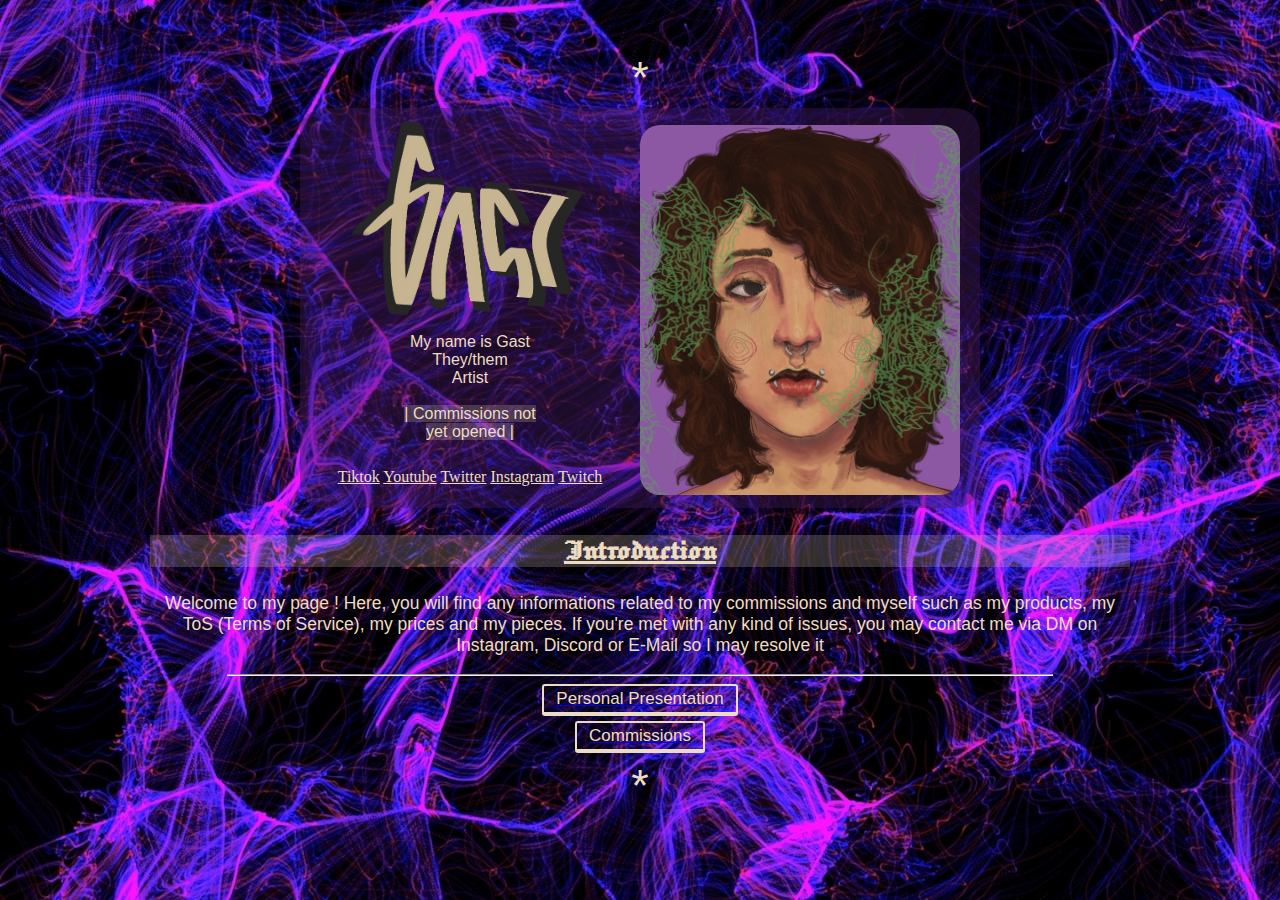
<file: index.html>
<DOCTYPE! html>
    <html lang="en">
        <head>
            <meta charset="utf-8">
            <meta name="viewport" content="width=device-width, initial-scale=1.0"/>
            <link rel="stylesheet" href="style.css" />
            <link rel="preconnect" href="https://fonts.googleapis.com">
            <link rel="preconnect" href="https://fonts.gstatic.com" crossorigin>
            <link href="https://fonts.googleapis.com/css2?family=Jacquard+12&display=swap" rel="stylesheet">
            <title>Gast's Page</title>
        </head>
        <body>
            <main>
                <p class="asterisk">*</p>

                <header>
                    <img class="info-text" id="signature" src="img/signature_mini.png" alt="my signature" width="242" height="200"/>

                    <p class="info-text" id="text1">
                        My name is Gast<br>They/them<br>Artist<br/><br/><mark>| Commissions not yet opened |</mark>
                    
                    </p>
                    <div class="info-text" id="links">
                        <a href="https://www.tiktok.com/@g4st_3r" class="link" target="_blank">Tiktok</a>
                        <a href="https://www.youtube.com/@G4st_3r" class="link" target="_blank">Youtube</a>
                        <a href="https://twitter.com/G4st_3r" class="link" target="_blank">Twitter</a>
                        <a href="https://www.instagram.com/g4st_3r/" class="link" target="_blank">Instagram</a>
                        <a href="https://www.twitch.tv/g4st_3r" class="link" target="_blank">Twitch</a>
                        <!--email-->
                    </div>

                    <img class="info-image" id="autoportrait" src="img/Autoportrait_cropped.jpg" alt="drawing of mine, my autoportrait" width="320" height="370" title="Autoportrait">
                </header>

                </hr>

                <h2 class="titre">Introduction</h2>

                <p>
                    <span class="marker">Welcome to my page !</span> Here, you will find any informations related to my <span class="marker">commissions</span> and <span class="marker">myself</span> such as my products, my ToS (Terms of Service), my prices and my pieces. If you're met with any kind of issues, you may contact me via DM on Instagram, Discord or E-Mail so I may resolve it
                </p>

                <hr/>
                
                <a href="personal_presentation.html"><button>Personal Presentation</button></a>
                <a href="commissions.html"><button>Commissions</button></a>
                <p class="asterisk">*</p>
            </main>
        </body>
    </html>
</file>
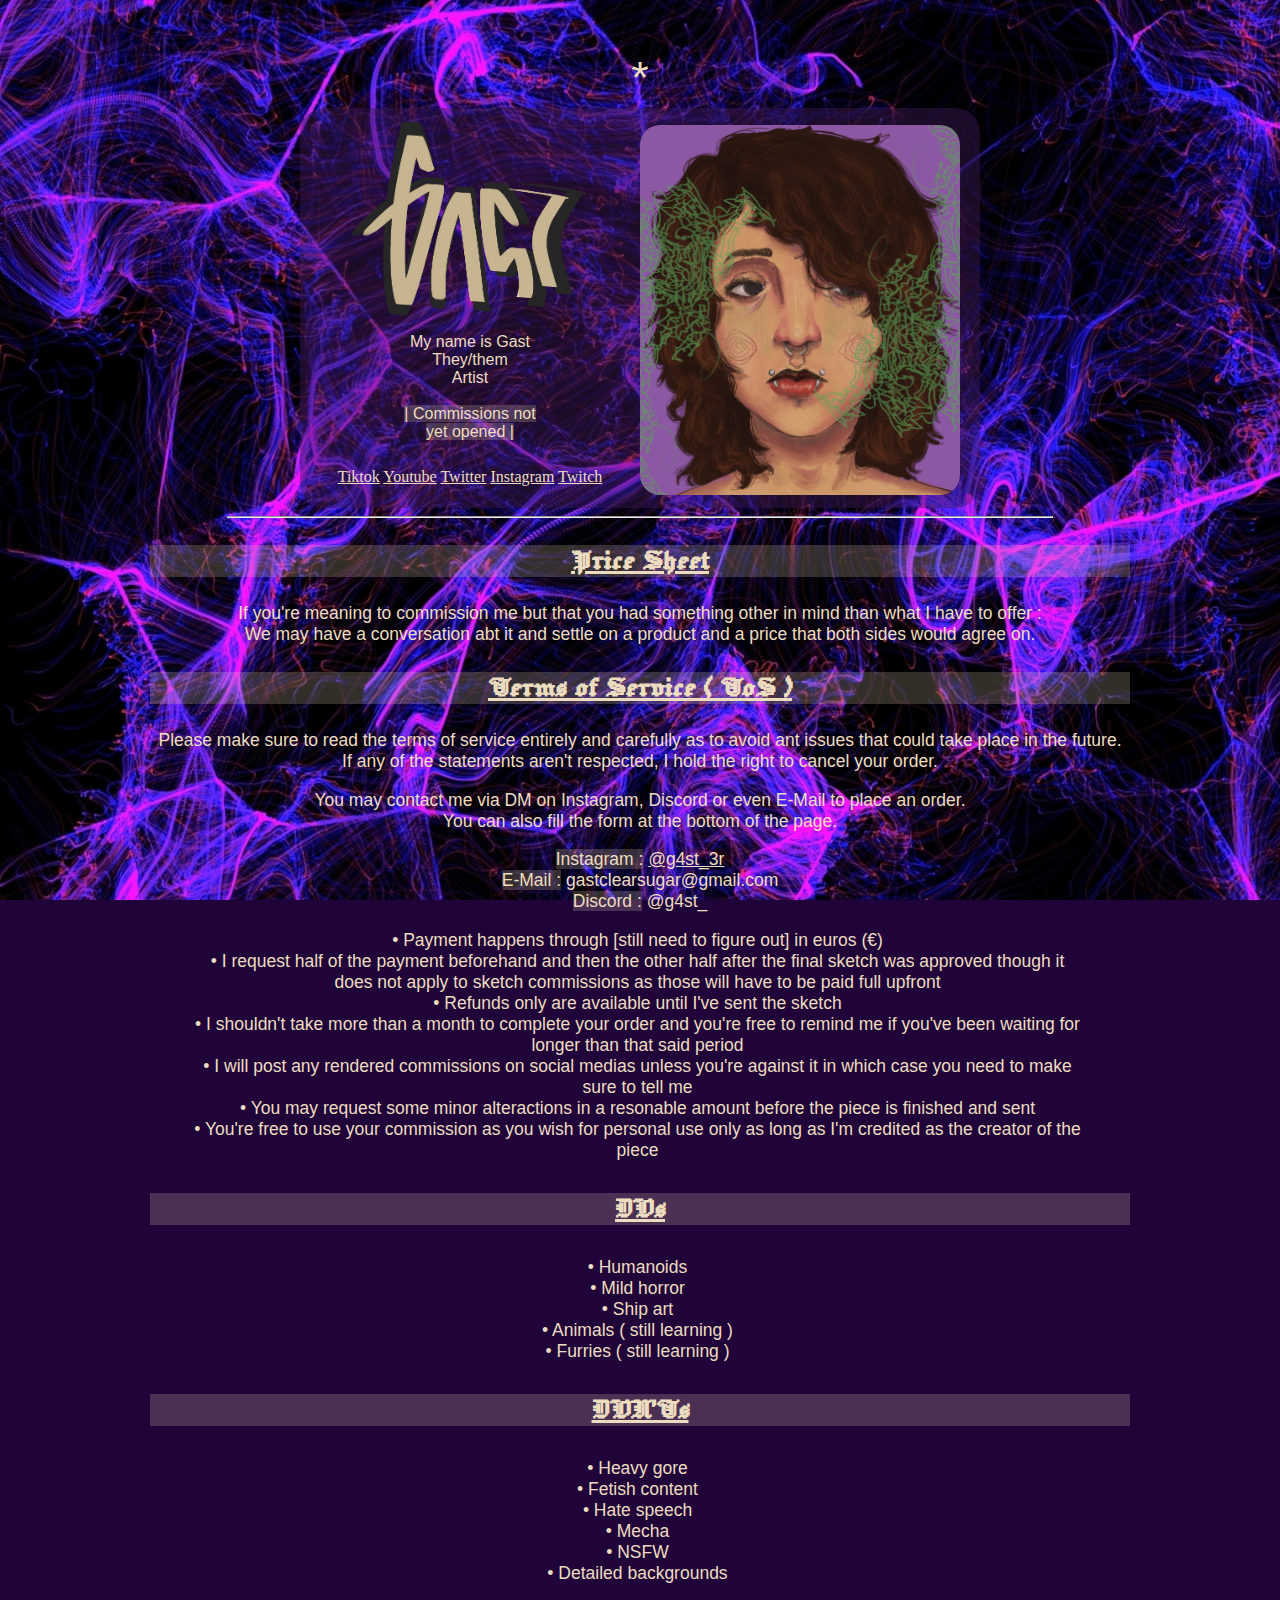
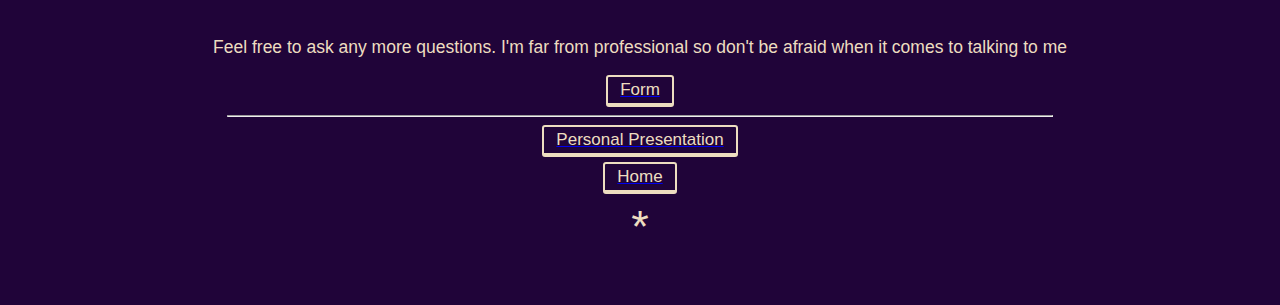
<file: commissions.html>
<DOCTYPE! html>
    <html lang="en">
        <head>
            <meta charset="utf-8">
            <meta name="viewport" content="width=device-width, initial-scale=1.0"/>
            <link rel="stylesheet" href="style.css" />
            <link rel="preconnect" href="https://fonts.googleapis.com">
            <link rel="preconnect" href="https://fonts.gstatic.com" crossorigin>
            <link href="https://fonts.googleapis.com/css2?family=Jacquard+12&display=swap" rel="stylesheet">
            <title>Gast's Commissions</title>
        </head>
        <body>
            <main>
                <p class="asterisk">*</p>

                <header>
                    <img class="info-text" id="signature" src="img/signature_mini.png" alt="my signature" width="242" height="200"/>
                   
                    <p class="info-text" id="text1">
                        My name is Gast<br>They/them<br>Artist<br/><br/><mark>| Commissions not yet opened |</mark>
                    </p>

                    <div class="info-text" id="links">
                        <a href="https://www.tiktok.com/@g4st_3r" class="link" target="_blank">Tiktok</a>
                        <a href="https://www.youtube.com/@G4st_3r" class="link" target="_blank">Youtube</a>
                        <a href="https://twitter.com/G4st_3r" class="link" target="_blank">Twitter</a>
                        <a href="https://www.instagram.com/g4st_3r/" class="link" target="_blank">Instagram</a>
                        <a href="https://www.twitch.tv/g4st_3r" class="link" target="_blank">Twitch</a>
                        <!--email-->
                    </div>

                    <img class="info-image" id="autoportrait" src="img/Autoportrait_cropped.jpg" alt="drawing of mine, my autoportrait" width="320" height="370" title="Autoportrait">
                </header>

                <hr/>

                <h2 class="titre">Price Sheet</h2>

                <!--img price sheet-->
                <p>
                    If you're meaning to commission me but that you had something other in mind than what I have to offer :<br/>We may have a conversation abt it and settle on a product and a price that both sides would agree on.
                </p>

                <h2 class="titre">Terms of Service ( ToS )</h2>

                <p>
                    Please make sure to read the terms of service entirely and carefully as to avoid ant issues that could take place in the future.<br/>If any of the statements aren't respected, I hold the right to cancel your order.
                </p>
                <p>
                    You may contact me via DM on Instagram, Discord or even E-Mail to place an order.<br/>You can also fill the form at the bottom of the page.
                </p>
                <p><mark>Instagram :</mark> <a href="https://www.instagram.com/g4st_3r/" class="link" target="_blank">@g4st_3r</a>
                    <br/><mark>E-Mail :</mark> gastclearsugar@gmail.com
                    <br/><mark>Discord :</mark> @g4st_
                </p>
                <ul>
                    <il>• Payment happens through [still need to figure out] in euros (€)</il><br/>
                    <il>• I request half of the payment beforehand and then the other half after the final sketch was approved though it does not apply to sketch commissions as those will have to be paid full upfront</il><br/>
                    <il>• Refunds only are available until I've sent the sketch</il><br/>
                    <il>• I shouldn't take more than a month to complete your order and you're free to remind me if you've been waiting for longer than that said period</il><br/>
                    <il>• I will post any rendered commissions on social medias unless you're against it in which case you need to make sure to tell me</il><br/>
                    <il>• You may request some minor alteractions in a resonable amount before the piece is finished and sent</il><br/>
                    <il>• You're free to use your commission as you wish for personal use only as long as I'm credited as the creator of the piece</il><br/>
                </ul>

                <h3 class="titre">DOs</h3>

                <ul>
                    <il>• Humanoids</il><br/>
                    <il>• Mild horror</il><br/>
                    <il>• Ship art</il><br/>
                    <il>• Animals ( still learning )</il><br/>
                    <il>• Furries ( still learning )</il><br/>
                </ul>

                <h3 class="titre">DON'Ts</h3>

                <ul>
                    <il>• Heavy gore</il><br/>
                    <il>• Fetish content</il><br/>
                    <il>• Hate speech</il><br/>
                    <il>• Mecha</il><br/>
                    <il>• NSFW</il><br/>
                    <il>• Detailed backgrounds</il><br/>
                </ul>

                <br/>

                <p>
                    Feel free to ask any more questions. I'm far from professional so don't be afraid when it comes to talking to me
                </p>

                <a href="https://forms.gle/JoRrL8mog3tXcsJAA" target="_blank"><button>Form</button></a>

                <hr/>
                
                <a href="personal_presentation.html"><button>Personal Presentation</button></a>
                <a href="index.html"><button>Home</button></a>
                <p class="asterisk">*</p>
            </main>
        </body>
    </html>
</file>
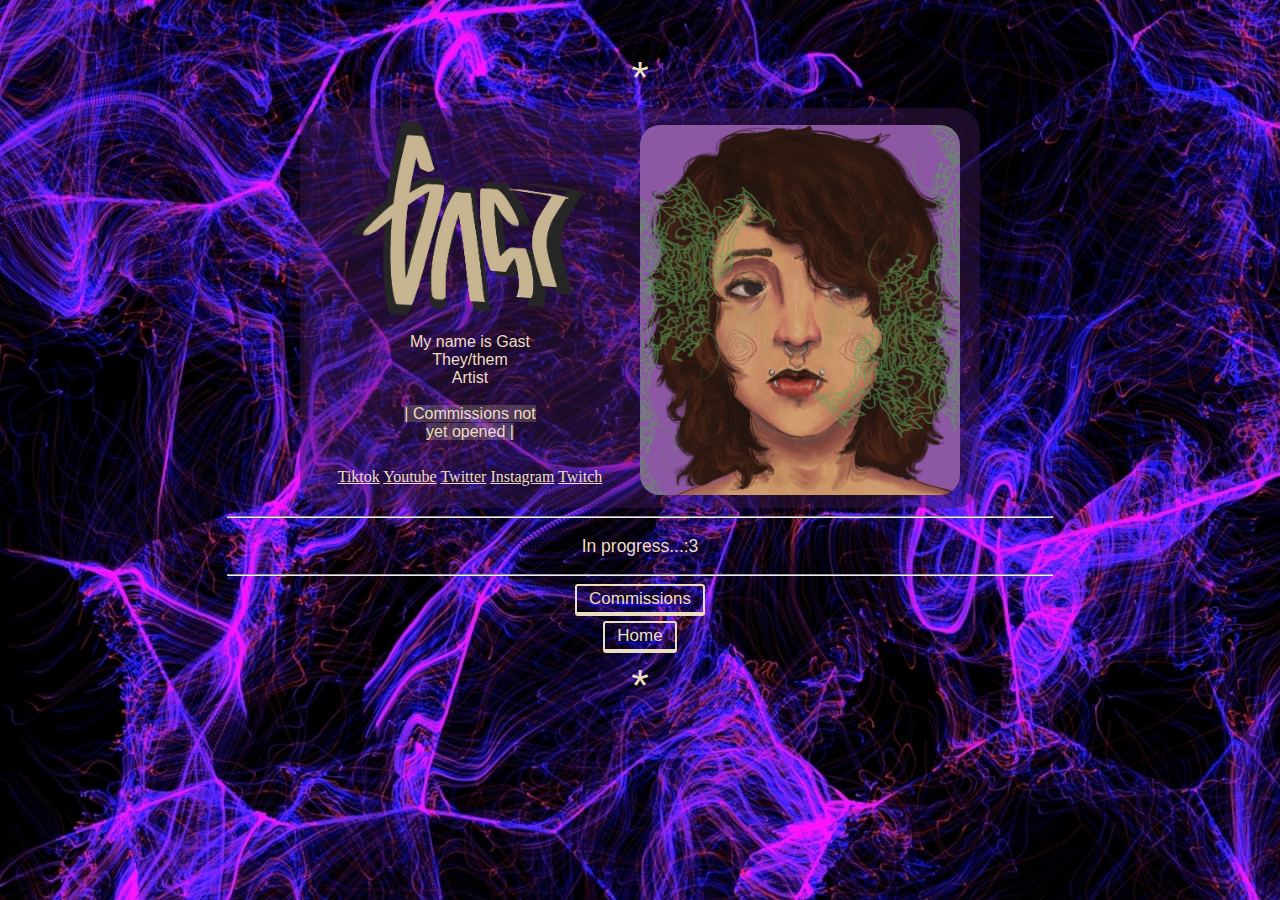
<file: personal_presentation.html>
<DOCTYPE! html>
    <html lang="en">
        <head>
            <meta charset="utf-8">
            <meta name="viewport" content="width=device-width, initial-scale=1.0"/>
            <link rel="stylesheet" href="style.css" />
            <link rel="preconnect" href="https://fonts.googleapis.com">
            <link rel="preconnect" href="https://fonts.gstatic.com" crossorigin>
            <link href="https://fonts.googleapis.com/css2?family=Jacquard+12&display=swap" rel="stylesheet">
            <title>Gast's Page</title>
        </head>
        <body>
            <main>
                <p class="asterisk">*</p>
                
                <header>
                    <img class="info-text" id="signature" src="img/signature_mini.png" alt="my signature" width="242" height="200"/>

                    <p class="info-text" id="text1">
                        My name is Gast<br>They/them<br>Artist<br/><br/><mark>| Commissions not yet opened |</mark>
                    </p>

                    <div class="info-text" id="links">
                        <a href="https://www.tiktok.com/@g4st_3r" class="link" target="_blank">Tiktok</a>
                        <a href="https://www.youtube.com/@G4st_3r" class="link" target="_blank">Youtube</a>
                        <a href="https://twitter.com/G4st_3r" class="link" target="_blank">Twitter</a>
                        <a href="https://www.instagram.com/g4st_3r/" class="link" target="_blank">Instagram</a>
                        <a href="https://www.twitch.tv/g4st_3r" class="link" target="_blank">Twitch</a>
                    </div>

                    <img class="info-image" id="autoportrait" src="img/Autoportrait_cropped.jpg" alt="drawing of mine, my autoportrait" width="320" height="370" title="Autoportrait">                </header>
                </header>

                <hr/>

                <p>
                    In progress...:3
                </p>

                <hr/>

                <a href="commissions.html"><button>Commissions</button></a>
                <a href="index.html"><button>Home</button></a>

                <p class="asterisk">*</p>
            </main>
        </body>
    </html>
</file>
<file: style.css>
body{
    background-color: rgb(32, 4, 57);
    background-image: url("img/smoke-lilac-colored-smoke.jpg");
    background-attachment: fixed;
    margin:50px;
}

header{
    background-color:#3F1A546E;
    border-radius: 25px;
    height:400px;
    width:680px;
    display: grid;
    grid-template-columns: 1fr 1fr;
    grid-template-rows: 1fr;
    margin: auto;
}

.info-text{
    grid-column-start: 1;
    grid-column-end: 2;
}

#signature{
    margin:auto;
    margin-top: 10px;
}

#text1{
    margin-top:-175px;
    font-size: 16px;
}

#links{
    margin-top: -40px;
    text-align: center;
}

.info-image{
    grid-column-start: 2;
    grid-column-end: 3;
    grid-row-start: 1;
    grid-row-end: 2;
    margin-top: 5%;
}

#autoportrait{
    border-radius:20px ;
    align-items: center;
}

p,h1,h2,h3,ul{
    color:#EDDDC0;
    text-align: center;
    font-family:'DM Sans', sans-serif;
    margin-left:100px;
    margin-right:100px;
}

.link:focus,p:focus,h1:focus,h2:focus,h3:focus,ul:focus{
    background-color: #40135ba0;
    color: #FFFFFF;
}

ul{
    margin-right: 145px;
}

hr{
    margin-left: 15%;
    margin-right: 15%;
}

button{
    border: 2px solid #EDDDC0;
    border-bottom: 4px solid #EDDDC0 ;
    border-radius: 3px;
    background: none;
    color:#EDDDC0;
    padding-top: 3px;
    padding-bottom: 3px;
    padding-left: 12px;
    padding-right: 12px;
    display: flex;
    flex-direction: column;
    margin:auto;
    margin-bottom: 5px;
    font-size: 17px;
}
button:hover{
    text-decoration:underline;
    text-decoration-color: #EDDDC0;
}
button:active{
    text-decoration: none;
}

.link{
    color:#EDDDC0;
    text-decoration: underline;
    text-decoration-color: #EDDDC0;
    text-align: center;
}
.link:hover{
    color:#EDDDC0;
    text-decoration: none;
}
.link:active{
    color:#FFFFFF;
    text-decoration: underline;
    text-decoration-color: #FFFFFF;
}

mark,.titre{
    background-color: rgba(225, 207, 173, 0.225);
    color:#EDDDC0;
}

.titre{
    text-decoration: underline;
    text-decoration-color: #EDDDC0;
    font-family: "Jacquard 12", system-ui;
    font-size: 2em;
    background-size: 40%;
}

.list{
    margin-bottom: 0px;
    padding-bottom: 0px;
    display: flex;
    flex-direction: column;
}

.asterisk{
    font-size:45px;
    font-family:'DM Sans', sans-serif;
    color:#EDDDC0;
    padding:2px;
    margin:2px;
}

p,ul{
    font-size: 17.5px;
}
</file>
